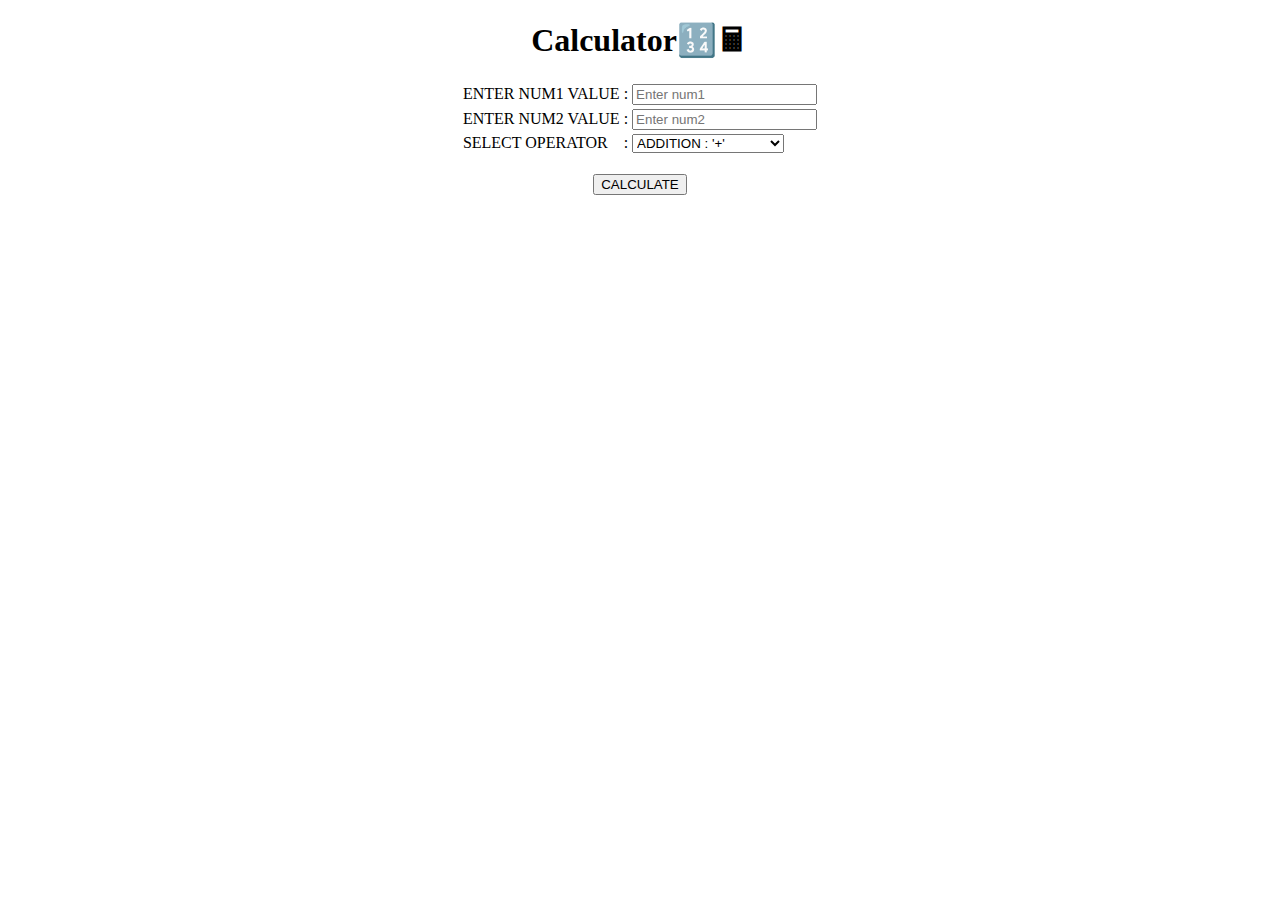
<file: JAVASCRIPT/calculator.html>
<!DOCTYPE html>
<head>
    <title>Calculator</title>
</head>
<body>
    <center>

        <h1>Calculator🔢🖩</h1>

        <table>

            <tr>
                <td>ENTER NUM1 VALUE</td>
                <td>:</td>
                <td><input type="number" placeholder="Enter num1" id="num1"></td>
            </tr>
            
            <tr>
                <td>ENTER NUM2 VALUE</td>
                <td>:</td>
                <td><input type="number" placeholder="Enter num2" id="num2"></td>
            </tr>

            <tr>
                <td>SELECT OPERATOR</td>
                <td>:</td>
                <td><select id="operator">
                    <option>ADDITION : '+'</option>
                    <option>SUBTRACTION : '-'</option>
                    <option>MULTIPLICATION : '*'</option>
                    <option>DIVISION : '/'</option>
                    <option>MODULO : '%'</option>
                </select></td>
            </tr>
        </table>

        <br>

        <button onclick="calculate()">CALCULATE</button>

        <p id="result"></p>

    </center>
</body>

<script>
    function calculate() {
        var num1 = parseFloat(document.getElementById("num1").value);
        var num2 = parseFloat(document.getElementById("num2").value);
        var operator = document.getElementById("operator").value;
        var output = document.getElementById("result");

        if (operator.includes('+')) {
            result = num1 + num2;
        } else if (operator.includes('-')) {
            result = num1 - num2;
        } else if (operator.includes('*')) {
            result = num1 * num2;
        } else if (operator.includes('/')) {
            result = num1 / num2;
        } else if (operator.includes('%')) {
            result = num1 % num2;
        } else {
            result = "Invalid Operator";
        }

        output.innerHTML = "RESULT : " + result;    
        
    }   
</script>
</file>
